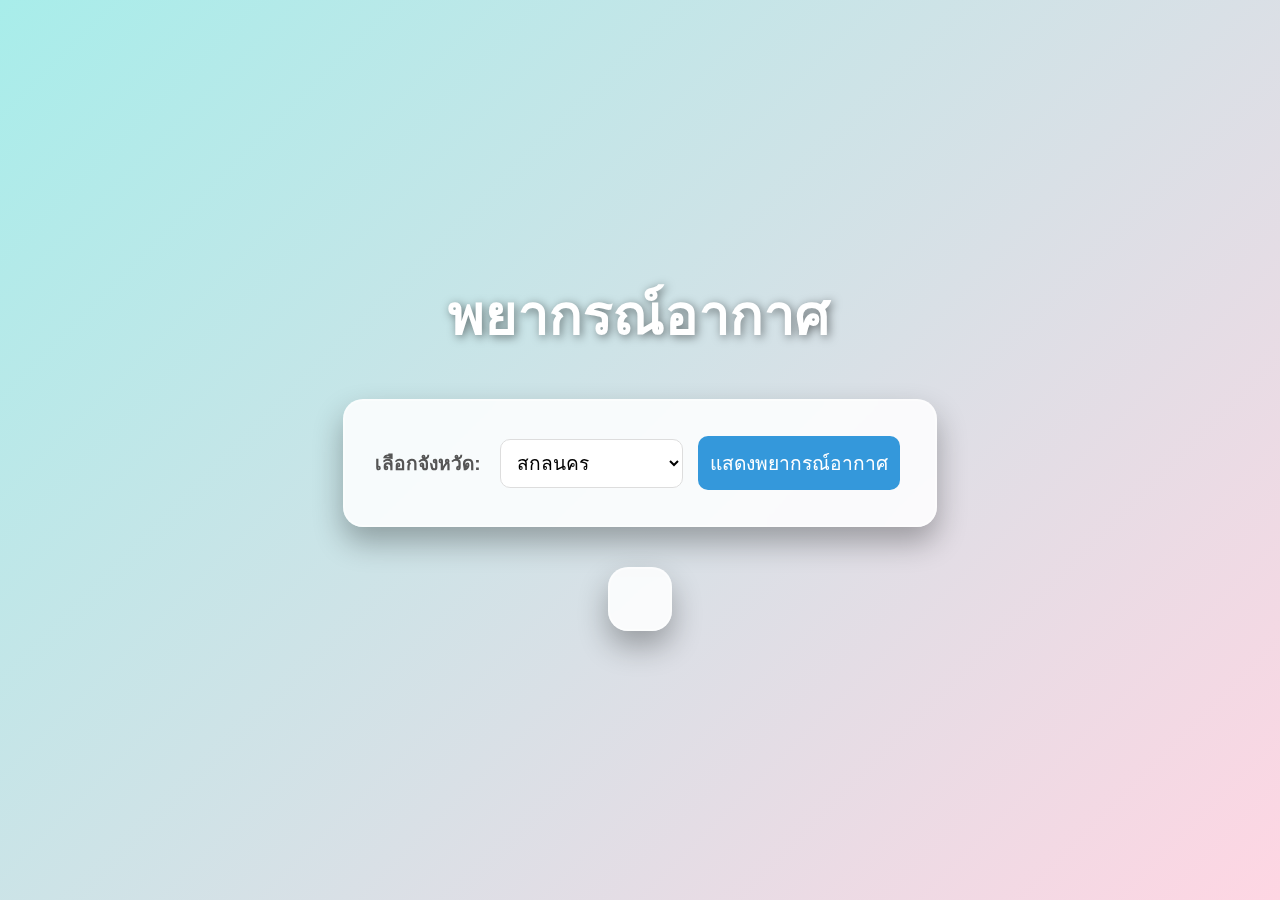
<file: weather.html>
<!DOCTYPE html>
<html lang="th">
<head>
    <meta charset="UTF-8">
    <meta name="viewport" content="width=device-width, initial-scale=1.0">
    <title>พยากรณ์อากาศ</title>
    <link rel="stylesheet" href="weather.css">
</head>
<body>
    
    <div class="weather-app">
        <h1>พยากรณ์อากาศ</h1>
        <div class="weather-container">
            <label for="province">เลือกจังหวัด:</label>
            <select id="province">
                <option value="Sakon Nakhon, TH">สกลนคร</option>
                <option value="Bangkok, TH">กรุงเทพมหานคร</option>
                <option value="Chiang Mai, TH">เชียงใหม่</option>
                <option value="Phuket, TH">ภูเก็ต</option>
                <option value="Khon Kaen, TH">ขอนแก่น</option>
                <option value="Nakhon Ratchasima, TH">นครราชสีมา</option>
                <option value="Hat Yai, TH">หาดใหญ่</option>
                <option value="Chiang Rai, TH">เชียงราย</option>
                <option value="Surat Thani, TH">สุราษฎร์ธานี</option>
                <option value="Udon Thani, TH">อุดรธานี</option>
                <option value="Nakhon Si Thammarat, TH">นครศรีธรรมราช</option>
                <option value="Pattaya, TH">พัทยา</option>
                <option value="Krabi, TH">กระบี่</option>
                <option value="Mae Hong Son, TH">แม่ฮ่องสอน</option>
                <option value="Lampang, TH">ลำปาง</option>
                <option value="Trang, TH">ตรัง</option>
                <option value="Sukhothai, TH">สุโขทัย</option>
            </select>
            <button id="get-weather">แสดงพยากรณ์อากาศ</button>
        </div>
        
        <div id="weather-result"></div>
        <canvas id="rain-canvas"></canvas>
    </div>

    <script src="weather.js"></script>
</body>
</html>
</file>
<file: weather.css>
/* Reset default margin and padding */
* {
    margin: 0;
    padding: 0;
    box-sizing: border-box;
}

/* Global body styles */
body {
    font-family: 'Arial', sans-serif;
    color: #333;
    text-align: center;
    background: linear-gradient(135deg, #a8edea 0%, #fed6e3 100%);
    transition: background 0.5s ease-in-out;
    display: flex;
    justify-content: center;
    align-items: center;
    min-height: 100vh;
    overflow: hidden;
}


/* Header styles */
h1 {
    color: #ffffff;
    font-size: 3.5em; /* Increased size for emphasis */
    text-shadow: 2px 2px 10px rgba(0, 0, 0, 0.5); /* Enhanced shadow for better visibility */
    margin: 20px 0;
    font-weight: 700;
}

/* Weather App container */
.weather-app {
    position: relative;
    z-index: 1;
    display: flex;
    flex-direction: column;
    align-items: center;
}

/* Weather Container Styles */
.weather-container {
    margin: 20px auto;
    padding: 30px;
    background: rgba(255, 255, 255, 0.85); /* Slightly opaque for better readability */
    border-radius: 20px;
    box-shadow: 0 15px 30px rgba(0, 0, 0, 0.3);
    display: inline-block;
    backdrop-filter: blur(8px); /* Slight blur effect for modern look */
    border: 1px solid rgba(255, 255, 255, 0.4);
    transition: transform 0.4s ease, background 0.5s ease, box-shadow 0.4s ease;
}

.weather-container:hover {
    transform: scale(1.02);
    background: rgba(255, 255, 255, 0.95);
    box-shadow: 0 20px 40px rgba(0, 0, 0, 0.4);
}

/* Weather Form (Province selection and button) */
.weather-container label {
    font-size: 1.2em;
    font-weight: 600;
    color: #555;
    margin-right: 10px;
}

.weather-container select,
.weather-container button {
    padding: 12px;
    font-size: 1.2em;
    border: 1px solid #ddd;
    border-radius: 10px;
    margin: 5px;
    background: #fff;
    transition: border-color 0.3s ease, box-shadow 0.3s ease;
}

.weather-container select:focus,
.weather-container button:focus {
    border-color: #3498db;
    box-shadow: 0 0 5px rgba(52, 152, 219, 0.5);
}

.weather-container button {
    background: #3498db;
    color: white;
    border: none;
    cursor: pointer;
    transition: background 0.3s ease, transform 0.3s ease;
}

.weather-container button:hover {
    background: #2980b9;
    transform: scale(1.05);
}

/* Weather Result container */
#weather-result {
    margin: 20px auto;
    padding: 30px;
    background: rgba(255, 255, 255, 0.85);
    border-radius: 20px;
    box-shadow: 0 15px 30px rgba(0, 0, 0, 0.3);
    display: inline-block;
    backdrop-filter: blur(8px);
    border: 1px solid rgba(255, 255, 255, 0.4);
}

/* Weather icon and data display */
.weather-icon {
    font-size: 4.5em; /* Increased size for better visibility */
    margin-bottom: 15px;
    color: #f39c12;
    transition: color 0.5s ease, transform 0.5s ease;
}

.weather-icon.rainy {
    color: #3498db;
}

.weather-icon.cloudy {
    color: #95a5a6;
}

.weather-icon:hover {
    transform: rotate(20deg);
}

.weather-description {
    font-size: 1.5em;
    color: #555;
    margin: 15px 0;
}

.temperature {
    font-size: 3.5em; /* Increased size for better readability */
    color: #e67e22;
    font-weight: bold;
    margin: 10px 0;
    border: 2px solid #e67e22; /* Added border for emphasis */
    border-radius: 12px;
    padding: 12px;
    background: rgba(255, 255, 255, 0.75); /* Light background for readability */
}

.humidity {
    font-size: 1.6em; /* Increased size for better readability */
    color: #3498db;
    margin: 10px 0;
    border: 2px solid #3498db; /* Added border for emphasis */
    border-radius: 12px;
    padding: 12px;
    background: rgba(255, 255, 255, 0.75); /* Light background for readability */
}

/* Background Styles for weather conditions */
.sunny-background {
    background: url('path/to/sunny-background-image.jpg') no-repeat center center fixed;
    background-size: cover;
}

.rainy-background {
    background: linear-gradient(to bottom, #1b1c1bd6, #d4d5d993);
}

.cloudy-background {
    background: linear-gradient(to bottom, #268bef, #d0e2e8);
}

.dry-background {
    background: linear-gradient(to bottom, #ffdfba, #ffab91);
}

.humid-background {
    background: linear-gradient(to bottom, #000000, #97999c);
}

/* Rain animation canvas */
#rain-canvas {
    position: fixed;
    top: 0;
    left: 0;
    z-index: -1;
    width: 100vw;
    height: 100vh;
}

/* Sunshine animation canvas */
#sunshine-canvas {
    position: fixed;
    top: 0;
    left: 0;
    z-index: -1;
    width: 100vw;
    height: 100vh;
    display: none; /* Hidden by default */
}

/* Add glowing effect */
.weather-container,
#weather-result {
    border: 2px solid rgba(255, 255, 255, 0.4);
    transition: border-color 0.3s ease;
}

.weather-container:hover {
    border-color: #3498db;
}
</file>
